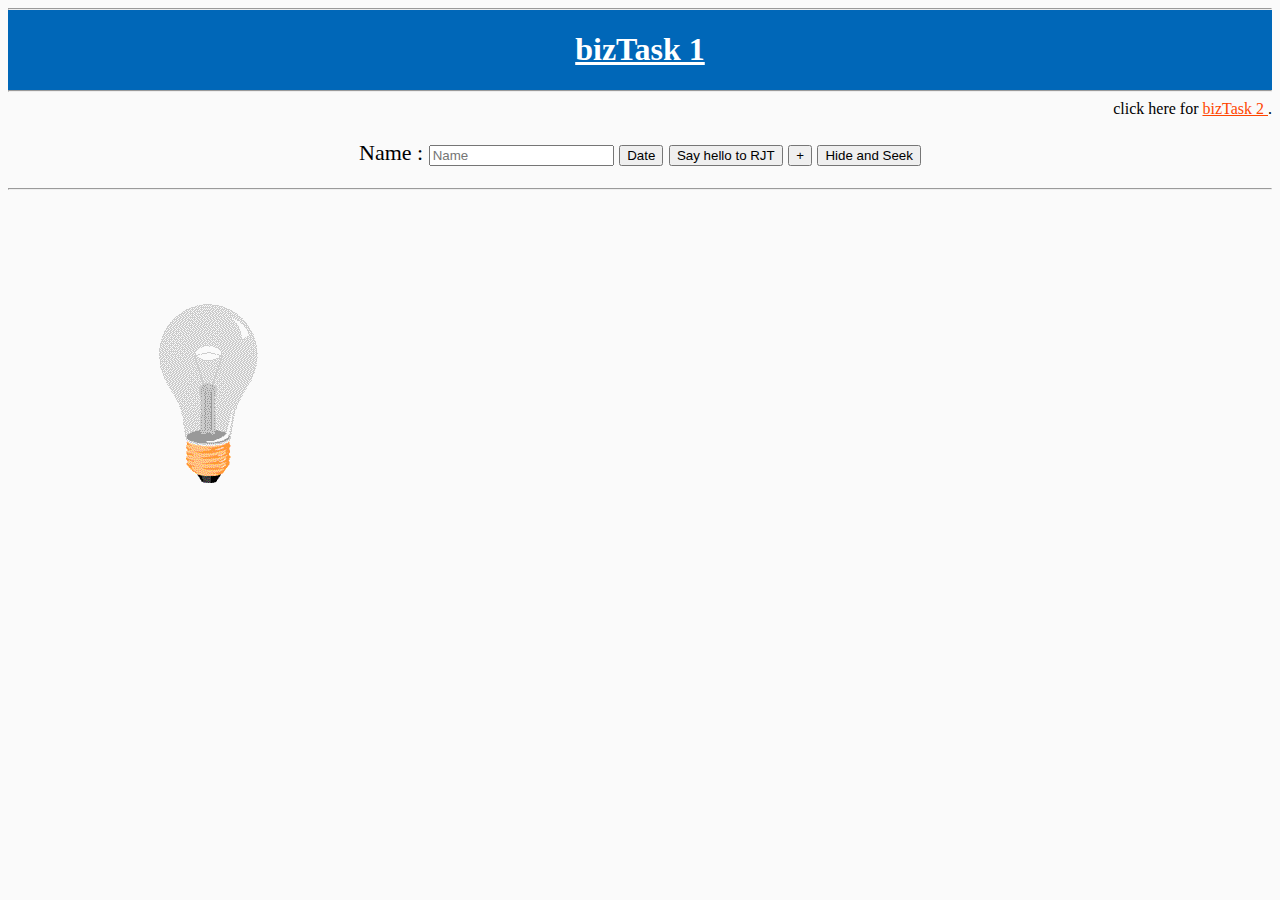
<file: index.html>
<!DOCTYPE html>
<html>
	<head>
		<title>RJT-firstCode</title>

		<link rel="stylesheet" type="text/css" href="src/task1-rjt.css">
		<script src="src/task1-rjt.js"></script>
	</head>

	<body>
		<div id="heading">
			<hr>
				<h1 id="task" onMouseOver="changeTaskColorR()" onMouseOut="changeTaskColorY()"> bizTask 1 </h1>
			<hr>
		</div>

		<div id="right"> click here for <a href="sec-task.html" target="_blank"> bizTask 2 </a>.</div>

		<p>
			Name : <input type="text" id="name" placeholder="Name" onKeyUp="callMethod()">
				   <button type="button" onMouseOver="showDate()">Date</button>
				   <button type="button" onMouseOver="changeHTML()">Say hello to RJT</button>
				   <button type="button" onMouseOver="fontSizeInc()" onMouseOut="fontSizeDec()">+</button>
				   <button type="button" onMouseOver="hide()" onMouseOut="show()">Hide and Seek</button>
		</p>

		<hr>

		<div id="img">
			<img src="img/pic_bulboff.gif" id="lightOn" onMouseOver="lightOnOff()" onMouseOut="lightOffOn()" >
		</div>

		<div>	
			<p id="rjt">&nbsp;</p>
			<p id="value">&nbsp;</p>
			<p id="toUpperCase">&nbsp;</p>
			<p id="toLowerCase">&nbsp;</p>
			<p id="length">&nbsp;</p>
			<p id="split">&nbsp;</p>
		</div>

	</body>
</html>
</file>
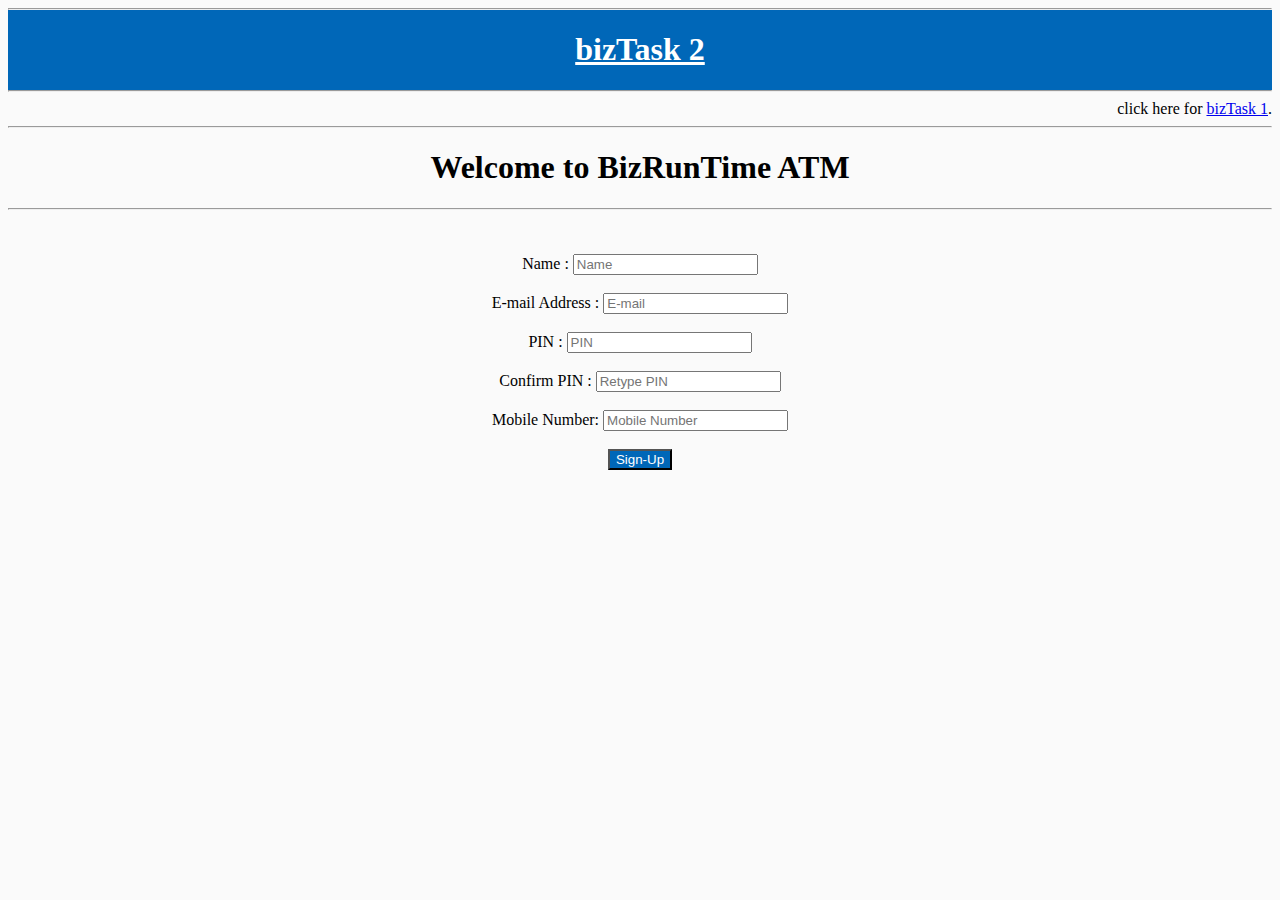
<file: sec-task.html>
<!doctype html>
<html>
	<head>
		<title>RJT-secondCode</title>

		<link rel="stylesheet" type="text/css" href="src/task2-rjt.css">
		<script src="src/task2-rjt.js"></script>
	</head>

	<body>
		<div id="heading">
			<hr>
				<h1 id="task" onMouseOver="changeTaskColorR()" onMouseOut="changeTaskColorY()"> bizTask 2 </h1>
			<hr>
		</div>

		<div id="right"> click here for <a href="index.html" target="_blank">bizTask 1</a>.</div>

		<div id="atm">
			<hr>
				<h1>Welcome to BizRunTime ATM</h1>
			<hr>
		</div>	
		<br><br>
		<div id="form">
			<form name="laraATM" method="post" onSubmit="bank()">
				Name : 
				<input type="text" id="name" placeholder="Name" onMouseMove="checkName()" onKeyUp="checkName()"><br><br> 
				
				E-mail Address : 
				<input type="email" id="email" name="email" placeholder="E-mail" onMouseMove="checkEmail()" onKeyUp="checkEmail()"><br><br> 
				
				PIN : 
				<input type="password" id="PIN" placeholder="PIN" pattern="[0-9]{4}" maxlength="4" onMouseMove="checkPin()" onKeyUp="checkPin()"><br><br> 
				
				Confirm PIN :
				<input type="password" id="re-PIN" placeholder="Retype PIN" pattern="[0-9]{4}" maxlength="4"  onMouseMove="checkRePin()" onKeyUp="checkRePin()"><br><br> 
				
				Mobile Number: 
				<input type="number" id="tel" placeholder="Mobile Number" pattern="[0-9]{10}" onMouseMove="checkMobile()" onKeyUp="checkMobile()" onKeyPress="return checkTelNo(document.form.tel)" maxlength="10"><br><br> 
				
				<input type="button" id="submitForm" value="Sign-Up" onClick="bank()">
			</form>
			
			<b id="error_v">&nbsp;</b><br>
			<b id="checkName_v">&nbsp;</b><br>
			<b id="checkEmail_v">&nbsp;</b><br>
			<b id="checkPin_v">&nbsp;</b><br>
			<b id="checkRePin_v">&nbsp;</b><br>
			<b id="checkRePinMatch_v">&nbsp;</b><br>
			<b id="checkMobile_v">&nbsp;</b><br>
			<b id="test">&nbsp;</b><br>
		</div>

		<div id="bankData">
			<p id="bank">&nbsp;</p>		
			<hr>

			<p id="error">&nbsp;</p>
			<p id="msg">&nbsp;</p>
			
			<!-- <form> -->
			Amount : <input type="number" id="amount" value="" placeholder="Enter amount." ><br><br>
					 
					 <table>
					  <tbody>
						<tr>
						  <td><button id="1" value="1" onClick="atmKey(1)">1</button></td>
						  <td><button id="2" value="2" onClick="atmKey(2)">2</button></td>
						  <td><button id="3" value="3" onClick="atmKey(3)">3</button></td>
						  <td><input type="button" id="deposit" value="Deposit" onClick="deposit()"></td>
						</tr>
						<tr>
						  <td><button id="4" value="4" onClick="atmKey(4)">4</button></td>
						  <td><button id="5" value="5" onClick="atmKey(5)">5</button></td>
						  <td><button id="6" value="6" onClick="atmKey(6)">6</button></td>
						  <td><button id="withdraw" onClick="withdraw()">Withdraw</button></td>
						</tr>
						<tr>
						  <td><button id="7" value="7" onClick="atmKey(7)">7</button></td>
						  <td><button id="8" value="8" onClick="atmKey(8)">8</button></td>
						  <td><button id="9" value="9" onClick="atmKey(9)">9</button></td>
						  <td><button id="clear" onClick="clear_reset()">Clear</button></td>
						</tr>
						<tr>
						  <td><button onClick="atmKeyErr(10)">*</button></td>
						  <td><button id="0" value="0" onClick="atmKey(0)">0</button></td>
						  <td><button  onClick="atmKeyErr(20)">#</button></td>
						  <td>&nbsp;</td>
						</tr>
					  </tbody>
					</table>
			<!--  </form> -->
		</div>
		
	</body>
</html>
</file>
<file: src/task1-rjt.css>
@charset "utf-8";
/* CSS Document */

body
{
	background-color: rgb(250, 250, 250);
}

b
{
	background-color: yellow;	
	font-style: italic;
}

b, a
{
	color: orangered;
}

p
{
	font-size: 22px;
}

p, h1#task
{
	text-align: center;
}

h1#task
{
	text-decoration: underline;
}

h1
{
	color: white;
}

div#heading
{
	background-color: #0067b8;
}

div#right
{
	text-align: right;
}

div#img
{
	position: fixed; 
	padding-top: 105px; 
	padding-left: 150px;
}
</file>
<file: src/task2-rjt.css>
@charset "utf-8";
/* CSS Document */

body
{
	background-color: rgb(250, 250, 250);
}

div#heading, #withdraw, #submitForm, #reset
{
	background-color: #0067b8;
}

#deposit
{
	background-color: green;
}

#clear
{
	color: black;
	background-color: yellow;
}

#withdraw
{
	background-color: red;
}

#withdraw, #deposit, h1#task, #submitForm, #reset
{
	color: white;
}

h1, h1#task, div#bankData, div#form
{
	text-align: center;
	text-align: -webkit-center;
}

div#right, div#divjs
{
	text-align: right;
}

h1#task
{
	text-decoration: underline;
}

p#msg, p#error, p#error_v
{
	font-weight: bold; 
}

div#bankData
{
	display: none;	
}

p#error, p#error_v, b#checkName_v, b#checkEmail_v, b#checkPin_v, b#checkRePin_v, b#checkRePinMatch_v, b#checkMobile_v, b#test
{
	color: orangered;
}

p#msg
{
	color: green; 
}

table
{
	 width: fit-content;
	 cellspacing="10";
	 cellpadding="10";
}
</file>
